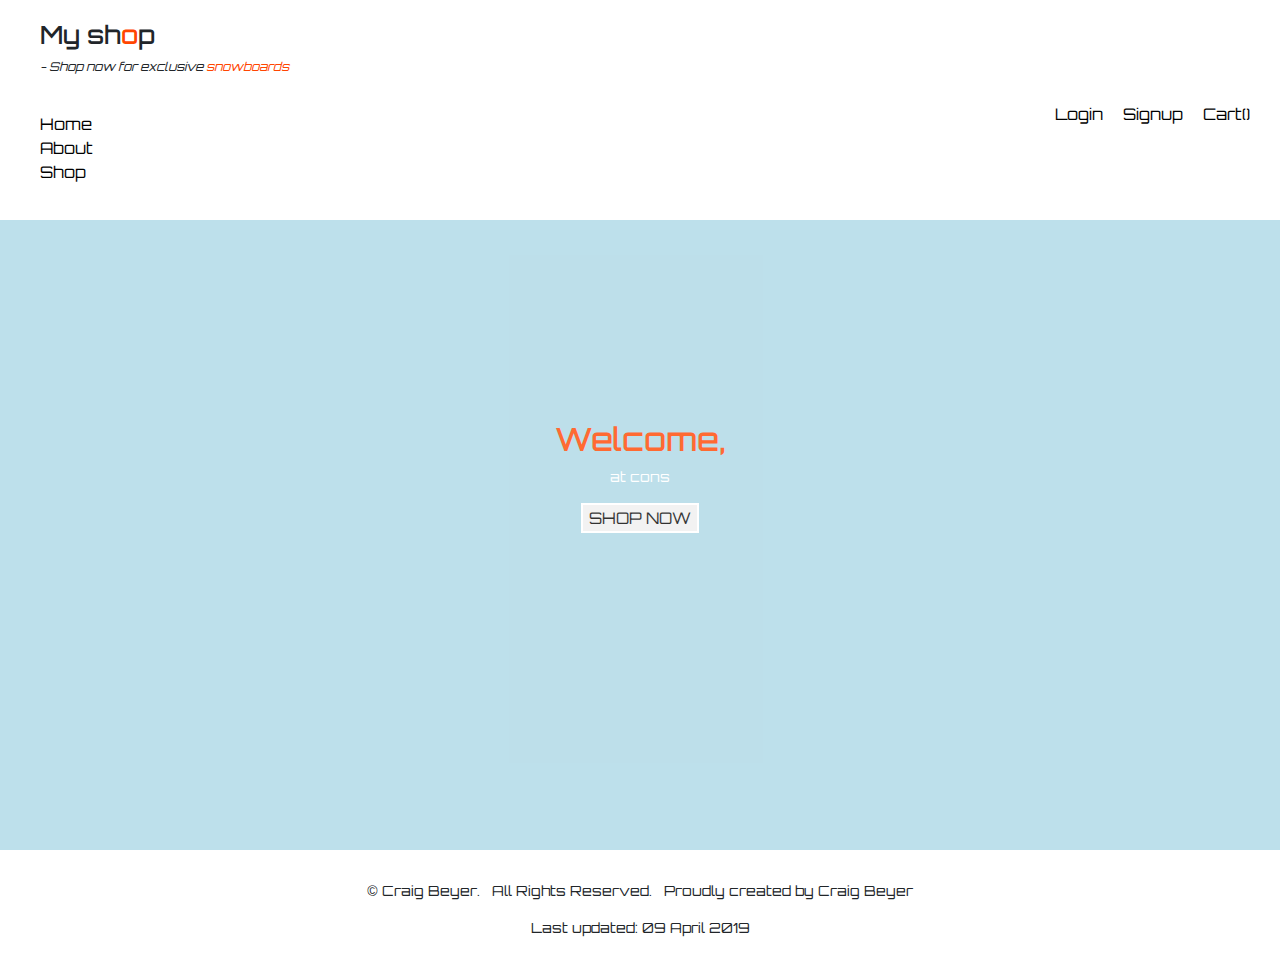
<file: index.html>
﻿<!DOCTYPE html>
<html>
<head>
    <title>Craig's shop</title>
    <meta charset="utf-8"/>
    <meta name="viewport" content="width=device-width, initial-scale=1">
    <link rel="stylesheet" type="text/css" href="landing.css">
    <link rel="stylesheet" href="https://stackpath.bootstrapcdn.com/bootstrap/4.3.1/css/bootstrap.min.css" integrity="sha384-ggOyR0iXCbMQv3Xipma34MD+dH/1fQ784/j6cY/iJTQUOhcWr7x9JvoRxT2MZw1T" crossorigin="anonymous">
    <link href="https://fonts.googleapis.com/css?family=Orbitron" rel="stylesheet">
    <script
  src="https://code.jquery.com/jquery-3.4.0.min.js"
  integrity="sha256-BJeo0qm959uMBGb65z40ejJYGSgR7REI4+CW1fNKwOg="
  crossorigin="anonymous"></script>

</head>
<body onload="typeWriter()">
	<header>
		<h1 class="logo">My sh<span>o</span>p</h1>
		<p class="tag"><i>- Shop now for exclusive <span>snowboards</span></i></p>
        <div class="userTab"><a href="" class="userTabBtn">Login</a><a href="" class="userTabBtn">Signup</a><a href="../orders.html" class="userTabBtn" data-toggle="modal" data-target="#cart">Cart(<span class="total-count"></span>)</a></div>
	</header>
	<nav>
    <ul>
        <li><a href="index.html">Home</a></li>
        <li><a href="about.html">About</a></li>
        <li><a href="catalogue.html">Shop</a></li>
    </ul>
</nav>
<div class="bg container-fluid">

	<h2>Welcome,</h2>
	
	<p id="typer"></p>
	<button><a href="catalogue.html">SHOP NOW</a></button>
 
</div>

    <footer>
        <p> &copy; Craig Beyer.&nbsp;&nbsp; All Rights Reserved.&nbsp;&nbsp; Proudly created by Craig Beyer</p>
        <p>Last updated: 09 April 2019</p>
    </footer>

<script src="typeWriter.js"></script>
<script type="text/javascript" src="cart.js"></script>
</body>

</html>
</file>
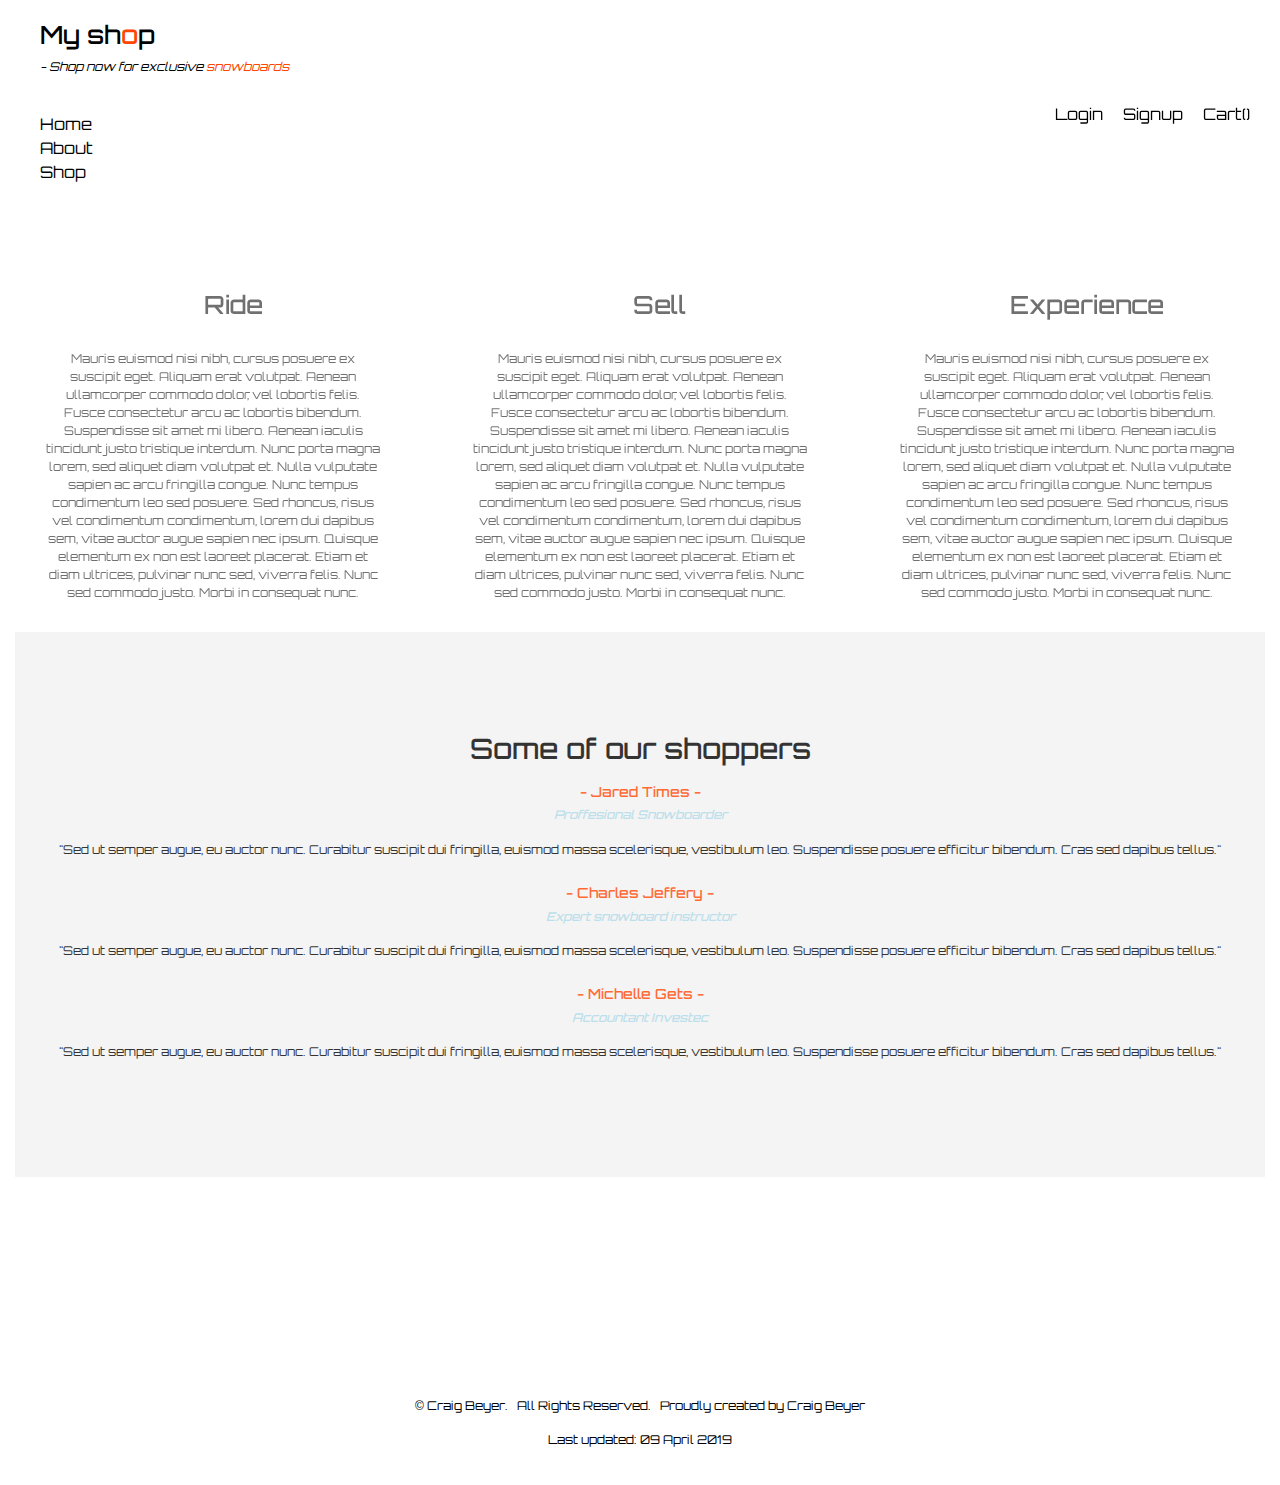
<file: about.html>
﻿<!DOCTYPE html>
<html>
<head>
    <title>My shop</title>
    <meta charset="utf-8"/>
    <meta name="viewport" content="width=device-width, initial-scale=1">
    <link rel="stylesheet" type="text/css" href="about.css">
    <link rel="stylesheet" href="https://stackpath.bootstrapcdn.com/bootstrap/4.3.1/css/bootstrap.min.css" integrity="sha384-ggOyR0iXCbMQv3Xipma34MD+dH/1fQ784/j6cY/iJTQUOhcWr7x9JvoRxT2MZw1T" crossorigin="anonymous">
    <link href="https://fonts.googleapis.com/css?family=Orbitron" rel="stylesheet">
       <script
  src="https://code.jquery.com/jquery-3.4.0.min.js"
  integrity="sha256-BJeo0qm959uMBGb65z40ejJYGSgR7REI4+CW1fNKwOg="
  crossorigin="anonymous"></script>

</head>
<body>
	<header>
		<h1 class="logo">My sh<span>o</span>p</h1>
		<p class="tag"><i>- Shop now for exclusive <span>snowboards</span></i></p>
        <div class="userTab"><a href="" class="userTabBtn">Login</a><a href="" class="userTabBtn">Signup</a><a href="../orders.html" class="userTabBtn" data-toggle="modal" data-target="#cart">Cart(<span class="total-count"></span>)</a></div>
	</header>
	<nav>
    <ul>
        <li><a href="index.html">Home</a></li>
        <li><a href="about.html">About</a></li>
        <li><a href="catalogue.html">Shop</a></li>
    </ul>
</nav>

<section class="container-fluid">
	<div class="row">
	<div class="col-md-4 tab-1">
		<h1>Ride</h1>
		<p class="fontAnim">Mauris euismod nisi nibh, cursus posuere ex suscipit eget. Aliquam erat volutpat. Aenean ullamcorper commodo dolor, vel lobortis felis. Fusce consectetur arcu ac lobortis bibendum. Suspendisse sit amet mi libero. Aenean iaculis tincidunt justo tristique interdum. Nunc porta magna lorem, sed aliquet diam volutpat et. Nulla vulputate sapien ac arcu fringilla congue. Nunc tempus condimentum leo sed posuere. Sed rhoncus, risus vel condimentum condimentum, lorem dui dapibus sem, vitae auctor augue sapien nec ipsum. Quisque elementum ex non est laoreet placerat. Etiam et diam ultrices, pulvinar nunc sed, viverra felis. Nunc sed commodo justo. Morbi in consequat nunc.
		</p>
	</div>
		<div class="col-md-4 tab-2">
		<h1>Sell</h1>
		<p class="fontAnim">Mauris euismod nisi nibh, cursus posuere ex suscipit eget. Aliquam erat volutpat. Aenean ullamcorper commodo dolor, vel lobortis felis. Fusce consectetur arcu ac lobortis bibendum. Suspendisse sit amet mi libero. Aenean iaculis tincidunt justo tristique interdum. Nunc porta magna lorem, sed aliquet diam volutpat et. Nulla vulputate sapien ac arcu fringilla congue. Nunc tempus condimentum leo sed posuere. Sed rhoncus, risus vel condimentum condimentum, lorem dui dapibus sem, vitae auctor augue sapien nec ipsum. Quisque elementum ex non est laoreet placerat. Etiam et diam ultrices, pulvinar nunc sed, viverra felis. Nunc sed commodo justo. Morbi in consequat nunc.
		</p>
	</div>
		<div class="col-md-4 tab-3">
		<h1>Experience</h1>
		<p class="fontAnim">Mauris euismod nisi nibh, cursus posuere ex suscipit eget. Aliquam erat volutpat. Aenean ullamcorper commodo dolor, vel lobortis felis. Fusce consectetur arcu ac lobortis bibendum. Suspendisse sit amet mi libero. Aenean iaculis tincidunt justo tristique interdum. Nunc porta magna lorem, sed aliquet diam volutpat et. Nulla vulputate sapien ac arcu fringilla congue. Nunc tempus condimentum leo sed posuere. Sed rhoncus, risus vel condimentum condimentum, lorem dui dapibus sem, vitae auctor augue sapien nec ipsum. Quisque elementum ex non est laoreet placerat. Etiam et diam ultrices, pulvinar nunc sed, viverra felis. Nunc sed commodo justo. Morbi in consequat nunc.
		</p>
	</div>
</div>
<div class="testimonials">
   <h3>Some of our shoppers</h3>
   <h4>- Jared Times -</h4>
   <h5><i>Proffesional Snowboarder</i></h5>
    <p>"Sed ut semper augue, eu auctor nunc. Curabitur suscipit dui fringilla, euismod massa scelerisque, vestibulum leo. Suspendisse posuere efficitur bibendum. Cras sed dapibus tellus."</p>
     <h4>- Charles Jeffery -</h4>
     <h5><i>Expert snowboard instructor</i></h5>
    <p>"Sed ut semper augue, eu auctor nunc. Curabitur suscipit dui fringilla, euismod massa scelerisque, vestibulum leo. Suspendisse posuere efficitur bibendum. Cras sed dapibus tellus."</p>
     <h4>- Michelle Gets -</h4>
     <h5><i>Accountant Investec</i></h5>
    <p>"Sed ut semper augue, eu auctor nunc. Curabitur suscipit dui fringilla, euismod massa scelerisque, vestibulum leo. Suspendisse posuere efficitur bibendum. Cras sed dapibus tellus."</p>
</div>
</section>

<footer>
        <p> &copy; Craig Beyer.&nbsp;&nbsp; All Rights Reserved.&nbsp;&nbsp; Proudly created by Craig Beyer</p>
        <p>Last updated: 09 April 2019</p>
    </footer>


    <script type="text/javascript" src="cart.js"></script>
</body>

</html>
</file>
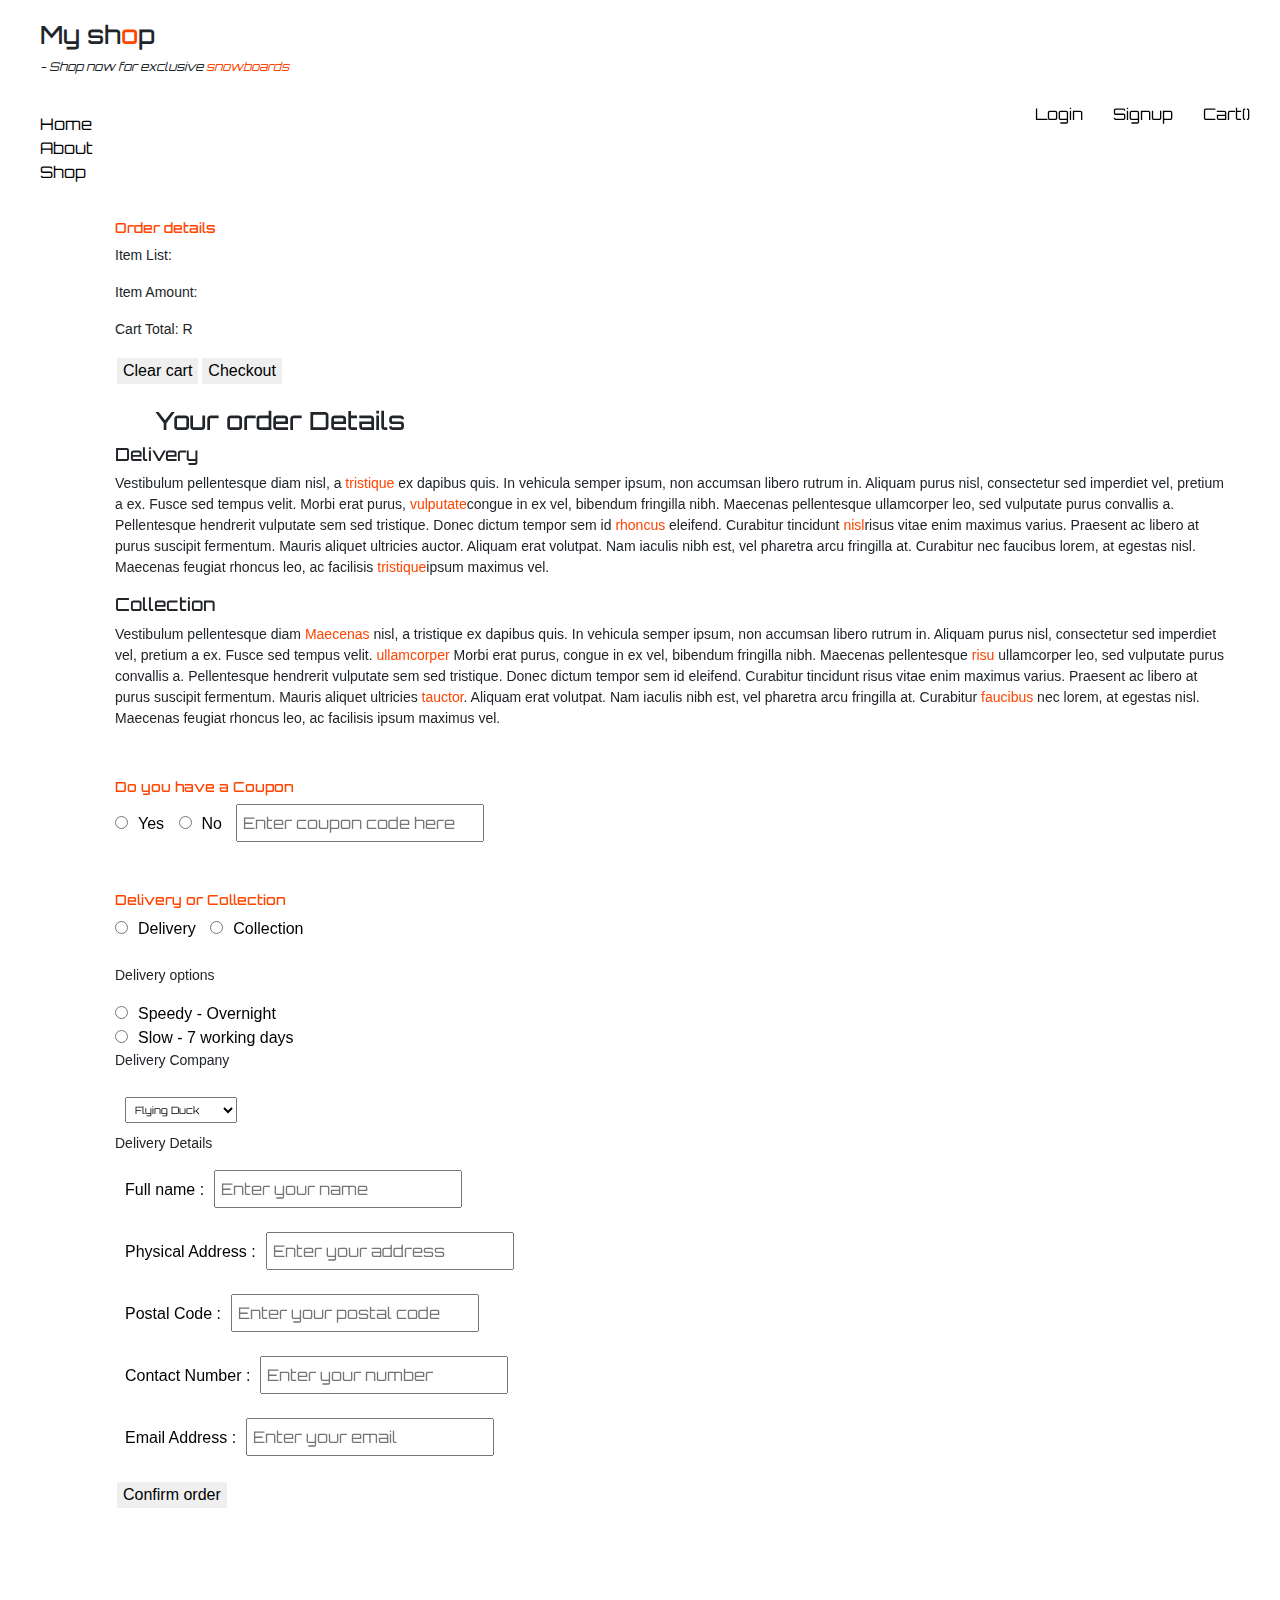
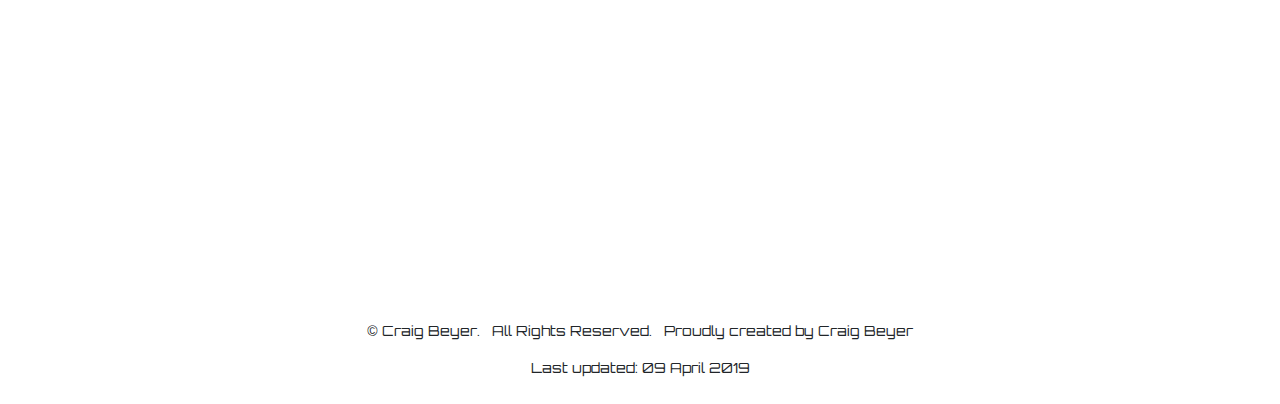
<file: Orders.html>
﻿<!DOCTYPE html>
<html>
<head>
    <title>My shop</title>
    <meta charset="utf-8" />
    <meta name="viewport" content="width=device-width, initial-scale=1">
    <link rel="stylesheet" type="text/css" href="orders.css">
    <link rel="stylesheet" href="https://stackpath.bootstrapcdn.com/bootstrap/4.3.1/css/bootstrap.min.css" integrity="sha384-ggOyR0iXCbMQv3Xipma34MD+dH/1fQ784/j6cY/iJTQUOhcWr7x9JvoRxT2MZw1T" crossorigin="anonymous">
    <link href="https://fonts.googleapis.com/css?family=Orbitron" rel="stylesheet">
        <script
  src="https://code.jquery.com/jquery-3.4.0.min.js"
  integrity="sha256-BJeo0qm959uMBGb65z40ejJYGSgR7REI4+CW1fNKwOg="
  crossorigin="anonymous"></script>
</head>
<body onload="typeWriter()">
	<header>
		<h1 class="logo">My sh<span>o</span>p</h1>
		<p class="tag"><i>- Shop now for exclusive <span>snowboards</span></i></p>
        <div class="userTab"><a href="" class="userTabBtn">Login</a><a class="userTabBtn">Signup</a><a href="../orders.html" class="userTabBtn" data-toggle="modal" data-target="#cart">Cart(<span class="total-count"></span>)</a></div>
	</header>
	<nav>
    <ul>
        <li><a href="index.html">Home</a></li>
        <li><a href="about.html">About</a></li>
        <li><a href="catalogue.html">Shop</a></li>
    </ul>
</nav>


<div class="container">
    <div>

        <h4>Order details</h4>
        <div class="user"><p>Item List:</p><span class="show-cart"></span></div>
        <p>Item Amount: <span class="total-count"></span></p>
        <p>Cart Total: R <span class="total-cart"></span></p>
        <span><button class="clear-cart">Clear cart</button></span><button>Checkout</button>
    </div>
    <div class="row">
<div class="col-md-12">
    <h1>Your order Details</h1>
    <h3>Delivery</h3>
    <p>Vestibulum pellentesque diam nisl, a <span>tristique</span> ex dapibus quis. In vehicula semper ipsum, non accumsan libero rutrum in. Aliquam purus nisl, consectetur sed imperdiet vel, pretium a ex. Fusce sed tempus velit. Morbi erat purus, <span>vulputate</span>congue in ex vel, bibendum fringilla nibh. Maecenas pellentesque ullamcorper leo, sed vulputate purus convallis a. Pellentesque hendrerit vulputate sem sed tristique. Donec dictum tempor sem id <span>rhoncus</span> eleifend. Curabitur tincidunt <span>nisl</span>risus vitae enim maximus varius. Praesent ac libero at purus suscipit fermentum. Mauris aliquet ultricies auctor. Aliquam erat volutpat. Nam iaculis nibh est, vel pharetra arcu fringilla at. Curabitur nec faucibus lorem, at egestas nisl. Maecenas feugiat rhoncus leo, ac facilisis <span>tristique</span>ipsum maximus vel.</p>
    <h3>Collection</h3>
    <p>Vestibulum pellentesque diam <span>Maecenas</span> nisl, a tristique ex dapibus quis. In vehicula semper ipsum, non accumsan libero rutrum in. Aliquam purus nisl, consectetur sed imperdiet vel, pretium a ex. Fusce sed tempus velit. <span>ullamcorper</span> Morbi erat purus, congue in ex vel, bibendum fringilla nibh. Maecenas pellentesque <span>risu</span> ullamcorper leo, sed vulputate purus convallis a. Pellentesque hendrerit vulputate sem sed tristique. Donec dictum tempor sem id eleifend. Curabitur tincidunt risus vitae enim maximus varius. Praesent ac libero at purus suscipit fermentum. Mauris aliquet ultricies <span>tauctor</span>. Aliquam erat volutpat. Nam iaculis nibh est, vel pharetra arcu fringilla at. Curabitur  <span>faucibus</span> nec lorem, at egestas nisl. Maecenas feugiat rhoncus leo, ac facilisis ipsum maximus vel.</p>

    <form>
        <h4>Do you have a Coupon</h4>
        <input type="radio" name="Yes"><span id="rdioBtn">Yes</span>
        <input type="radio" name="No"><span id="rdioBtn">No</span>
        <input type="text" name="" placeholder="Enter coupon code here">
    </form>

        <form id="dOc">
        <h4>Delivery or Collection</h4>
        <input type="radio" name="Delivery"><span id="rdioBtn">Delivery</span>
        <input type="radio" name="Collection"><span id="rdioBtn">Collection</span><br><br>

        <p>Delivery options</p>

        <input type="radio" name="Collection"><span id="rdioBtn">Speedy - Overnight</span><br>
        <input type="radio" name="Collection"><span id="rdioBtn">Slow - 7 working days</span><br>

        <p>Delivery Company</p>
        
        <select>
            <option>Flying Duck</option>
            <option>Slow Turtle</option>
            <option>Never Arrives</option>
        </select>

        <p>Delivery Details</p>

        <span id="rdioBtn">Full name :</span><input type="text" name="" placeholder="Enter your name"><br><br>
        <span id="rdioBtn">Physical Address :</span><input type="text" name="" placeholder="Enter your address"><br><br>
        <span id="rdioBtn">Postal Code :</span><input type="text" name="" placeholder="Enter your postal code"><br><br>
        <span id="rdioBtn">Contact Number :</span><input type="text" name="" placeholder="Enter your number"><br><br>
        <span id="rdioBtn">Email Address :</span><input type="text" name="" placeholder="Enter your email"><br><br>
            <button>Confirm order</button>
    </form>

</div>

    </div>

    <div class="modal fade" id="cart" tabindex="-1" role="dialog" aria-labelledby="exampleModalLabel" aria-hidden="true">
  <div class="modal-dialog modal-lg" role="document">
    <div class="modal-content">
      <div class="modal-header">
        <h5 class="modal-title" id="exampleModalLabel">Cart</h5>
        <button type="button" class="close" data-dismiss="modal" aria-label="Close">
          <span aria-hidden="true">&times;</span>
        </button>
      </div>
      <div class="modal-body">
        <table class="show-cart table">
          
        </table>
        <div>Total price: $<span class="total-cart"></span></div>
      </div>
      <div class="modal-footer">
        <button type="button" class="btn btn-secondary" data-dismiss="modal">Close</button>
        <button type="button" class="btn btn-primary">Order now</button>
      </div>
    </div>
  </div>
</div> 

</div>


    <footer>
        <p> &copy; Craig Beyer.&nbsp;&nbsp; All Rights Reserved.&nbsp;&nbsp; Proudly created by Craig Beyer</p>
        <p>Last updated: 09 April 2019</p>
    </footer>

    <script type="text/javascript" src="cart.js"></script>

</body>

</html>
</file>
<file: landing.css>
body, html {
	height: 100%;
	width: 100%;
}

.bg, .container-fluid {
	background-image: url("https://coresites-cdn.factorymedia.com/whitelines_new/wp-content/uploads/2017/06/Snowboard-Wallpaper-Torah-Bright-Cardrona-Matt-Georges-feature.jpg");
	opacity: 0.8;
	color: white;
	padding: 200px;
	height: 70%;
	background-color: lightblue;
	text-align: center;
	font-family: 'Orbitron', sans-serif;
}

.logo:hover {
	cursor: crosshair;
}
/*  Navigation bar  */

nav {
	display: inline-block;
}

ul {
	font-family: 'Orbitron', sans-serif;
	display: inline-block;
	margin: 20px;
	list-style-type: none;
	padding: 20px;
	transition: 1s;
}

li:hover {
	transform: translateX(5px) scale(1.1);
	background-color: orangered;
	color: white;
	cursor: crosshair;
}

/*  User tab  */

.userTab {
	font-family: 'Orbitron', sans-serif;
	padding: 10px;
	position: absolute;
	right:0;
	display: inline-block;
	transition: 1s;
}

.userTab:hover {
	transform: scale(1.1);
	background-color: orangered;
	box-shadow: 0 12px 16px 0 rgba(0,0,0,0.24), 0 17px 50px 0 rgba(0,0,0,0.19);
}

.userTabBtn {
	paddin-left:10px;
	padding-right: 20px;
}

/*  Heading Styles  */

h2 {
	color: orangered;
}

h2:hover {
	cursor: default;
}

h1 {
	font-family: 'Orbitron', sans-serif;
	font-size: 25px !important;
	padding-top: 20px;
	margin-left: 40px;
}

/*  Tagline  */

.tag {
	font-size: 12px;
	margin-left: 40px;
	font-family: 'Orbitron', sans-serif;
}

/*  Span element  */

span {
	color: orangered;
}

/*  Button  */

button {
	border-radius: 50px;
	transition:1s;
	border: 2px solid white;
}

button:hover {
	opacity: 1;
	background-color: orangered;
	color: white;
	transform: rotateY(35deg);
	box-shadow: 0 12px 16px 0 rgba(0,0,0,0.24), 0 17px 50px 0 rgba(0,0,0,0.19);
}

/*  Paragraph Styles  */

p {
	font-size: 14px;
}

p:hover {
	cursor: default;
}

/*  Link styles  */

a:active {
	color: white;
}

a {
	color: black !important;
	text-decoration: none;
}

a:hover {
	color: white !important;
	text-decoration: none !important;
}

/*  Footer styles  */

footer {
	font-size: 12px !important;
	font-family: 'Orbitron', sans-serif;
	padding: 10px;
	text-align: center;
	margin: 20px 50px 20px 50px;
}

footer:hover {
	cursor: default;
}
</file>
<file: about.css>
body, html {
	height: 100%;
	width: 100%;
}

.bg, .container-fluid {
	opacity: 0.8;
	color: white;
	padding-top: 50px;
	text-align: center;
	font-family: 'Orbitron', sans-serif;
	margin-bottom: 200px;
}

.logo:hover {
	cursor: crosshair;
}
/*  Navigation bar  */

nav {
	display: inline-block;
}

ul {
	font-family: 'Orbitron', sans-serif;
	display: inline-block;
	margin: 20px;
	list-style-type: none;
	padding: 20px;
	transition: 1s;
}

li:hover {
	transform: translateX(5px) scale(1.1);
	background-color: orangered;
	color: white;
	cursor: crosshair;
}

/*  User tab  */

.userTab {
	font-family: 'Orbitron', sans-serif;
	padding: 10px;
	position: fixed;
	right:0;
	display: inline-block;
	transition: 1s;
}

.userTab:hover {
	transform: scale(1.1);
	background-color: orangered;
	box-shadow: 0 12px 16px 0 rgba(0,0,0,0.24), 0 17px 50px 0 rgba(0,0,0,0.19);
}

.userTabBtn {
	paddin-left:10px;
	padding-right: 20px;
}

/*  Heading Styles  */

h2 {
	color: orangered;
}

h2:hover {
	cursor: default;
}

h1 {
	color: black;
	font-family: 'Orbitron', sans-serif;
	font-size: 25px !important;
	padding-top: 20px;
	margin-left: 40px;
}

h3 {
	padding-top: 50px;
	color: black;
}

h4 {
	color: orangered;
	font-size: 14px !important;
	padding-top: 10px;
}

h5 {
	color: lightblue;
	font-size: 12px !important;
	padding-bottom: 10px;
}

/*  Tagline  */

.tag {
	font-size: 12px;
	margin-left: 40px;
	font-family: 'Orbitron', sans-serif;
}

/*  Span element  */

span {
	color: orangered;
}

/*  Button  */

button {
	border-radius: 50px;
	transition:1s;
	border: 2px solid white;
}

button:hover {
	opacity: 1;
	background-color: orangered;
	color: white;
	transform: rotateY(35deg);
	box-shadow: 0 12px 16px 0 rgba(0,0,0,0.24), 0 17px 50px 0 rgba(0,0,0,0.19);
}

/*  Font Animation  */

.fontAnim {
	padding: 10px;
	margin: 20px;
	color: black;
	font-size: 12px;
}

.fontAnim:hover {
	background-color: orangered;
	cursor: default;
	color: white;
	box-shadow: 0 12px 16px 0 rgba(0,0,0,0.24), 0 17px 50px 0 rgba(0,0,0,0.19);
}

/*  Paragraph  */

p {
	font-size: 12px;
	color: black;
}

p:hover {
	cursor: default;
}
/*  Link styles  */

a:active {
	color: white;
}

a {
	color: black !important;
	text-decoration: none;
}

a:hover {
	color: white !important;
	text-decoration: none !important;
}

/*  Tabs  */

.tab-1 {
	opacity: 0.7;
	background-image: url("https://img.maximummedia.ie/joe_ie/[base64]/istock-615101030.jpg");
}

.tab-1:hover {
	opacity: 1;
}

.tab-2 {
	opacity: 0.7;
	background-image: url("https://3dprint.com/wp-content/uploads/2016/12/burton-rider.jpg");
}

.tab-2:hover {
	opacity: 1;
}

.tab-3 {
	opacity: 0.7;
	background-image: url("http://snow.guide/wp-content/uploads/2015/01/douk-snowboards-alps-805x450.jpg");
}

.tab-3:hover {
	opacity: 1;
}

/*  Testimonials  */

.testimonials {
	background-color: #f2f2f2;
	padding-bottom: 100px;
	padding-top: 50px;
}
/*  Footer styles  */

footer {
	font-size: 12px !important;
	font-family: 'Orbitron', sans-serif;
	padding: 20px;
	text-align: center;
	margin: 20px 50px 20px 50px;
}

footer:hover {
	cursor: default;
}
</file>
<file: orders.css>
body, html {
	height: 100%;
	width: 100%;
}

.container {
	height: auto;
	width: 100%;
	margin-left: 100px !important;
	margin-bottom: 400px !important;
}

.logo:hover {
	cursor: crosshair;
}

span {
	color: orangered;
}

/*  Navigation bar  */

nav {
	display: inline-block;
}

ul {
	font-family: 'Orbitron', sans-serif;
	display: inline-block;
	margin: 20px;
	list-style-type: none;
	padding: 20px;
	transition: 1s;
}

li:hover {
	transform: translateX(5px) scale(1.1);
	background-color: orangered;
	color: white;
	cursor: crosshair;
}

/*  User tab  */

.userTab {
	font-family: 'Orbitron', sans-serif;
	padding: 10px;
	position: fixed;
	right:0;
	display: inline-block;
	transition: 1s;
}

.userTab:hover {
	transform: scale(1.1);
	background-color: orangered;
	box-shadow: 0 12px 16px 0 rgba(0,0,0,0.24), 0 17px 50px 0 rgba(0,0,0,0.19);
}

.userTabBtn {
	padding-left:10px;
	padding-right: 20px;
}

/*  Cart ouput for order page  */

#cartOutput {
	background-color: lightblue;
	padding: 10px;
	border: 2px solid black;
}

/*  Product thumbnails  */

.thumbnail {
	padding: 5px;
	height: 80px;
	width:80px;
	transition: 1s;
}

.thumbnail:hover {
	background-color: orangered;
	transform: scale(1.1);
	box-shadow: 0 12px 16px 0 rgba(0,0,0,0.24), 0 17px 50px 0 rgba(0,0,0,0.19);
}

/*  Product Image  */

.productImage {
	float: left;
	margin: 100px;
	transition: 1s;
}

.productImage:hover {
	transform: scale(1.3);
	box-shadow: 0 12px 16px 0 rgba(0,0,0,0.24), 0 17px 50px 0 rgba(0,0,0,0.19);
}

select {
	font-family: 'Orbitron', sans-serif;
	padding: 3px;
}

option {
	padding: 3px;
}


/*  Heading Styles  */

h2 {
	color: orangered;
}

h2:hover {
	cursor: default;
}

h1 {
	font-family: 'Orbitron', sans-serif;
	font-size: 25px !important;
	padding-top: 20px;
	margin-left: 40px;
}

h1:hover {
	cursor: default;
}

h3 {
	font-size: 18px !important;
	font-family: 'Orbitron', sans-serif;
}

h3:hover {
	cursor: default;
}


h4 {
	color: orangered;
	font-size: 14px !important;
	font-family: 'Orbitron', sans-serif;
}

h4:hover {
	cursor: default;
}

/*  Tagline  */

.tag {
	font-size: 12px;
	margin-left: 40px;
	font-family: 'Orbitron', sans-serif;
}

/*  Span element  */

span {
	color: orangered;
}

/*  Button  */

button {
	border-radius: 50px;
	transition:1s;
	border: 2px solid white;
}

button:hover {
	opacity: 1;
	background-color: orangered;
	color: white;
	transform: rotateY(35deg);
	box-shadow: 0 12px 16px 0 rgba(0,0,0,0.24), 0 17px 50px 0 rgba(0,0,0,0.19);
}

/*  Paragraph Styles  */

p {
	font-size: 14px;
}

p:hover {
	cursor: default;
}

/*  Paragraph info  */

.productInfo {
	padding: 50px;
}

/*  Size box  */

.sizeBox {
	margin-left: 10px;
	padding: 20px;
}
/*  Link styles  */

a:active {
	color: white;
}

a {
	color: black !important;
	text-decoration: none;
}

a:hover {
	color: white !important;
	text-decoration: none !important;
}


/*  Input fields  */

input {
	font-family: 'Orbitron', sans-serif !important;
	padding:5px;
	color: orangered;
}

/*  Select Fields  */

select{
	margin: 10px !important;
	font-family: 'Orbitron', sans-serif !important;
	padding:5px;
	font-size:10px !important;	
}
input {
	font-family: 'Orbitron', sans-serif !important;
	padding:5px;
	color: orangered;
}

/*  Radio Buttons  */

#rdioBtn {
	margin-top: 30px;
	margin-left:10px;
	margin-right:10px;
	color:black;
}

/*  Form styling  */

form {
	margin-top: 50px;
}

/*  Cart styling  */


/*  Footer styles  */

footer {
	font-size: 12px !important;
	font-family: 'Orbitron', sans-serif;
	padding: 10px;
	text-align: center;
	margin: 20px 50px 20px 50px;
}

footer:hover {
	cursor: default;
}
</file>
